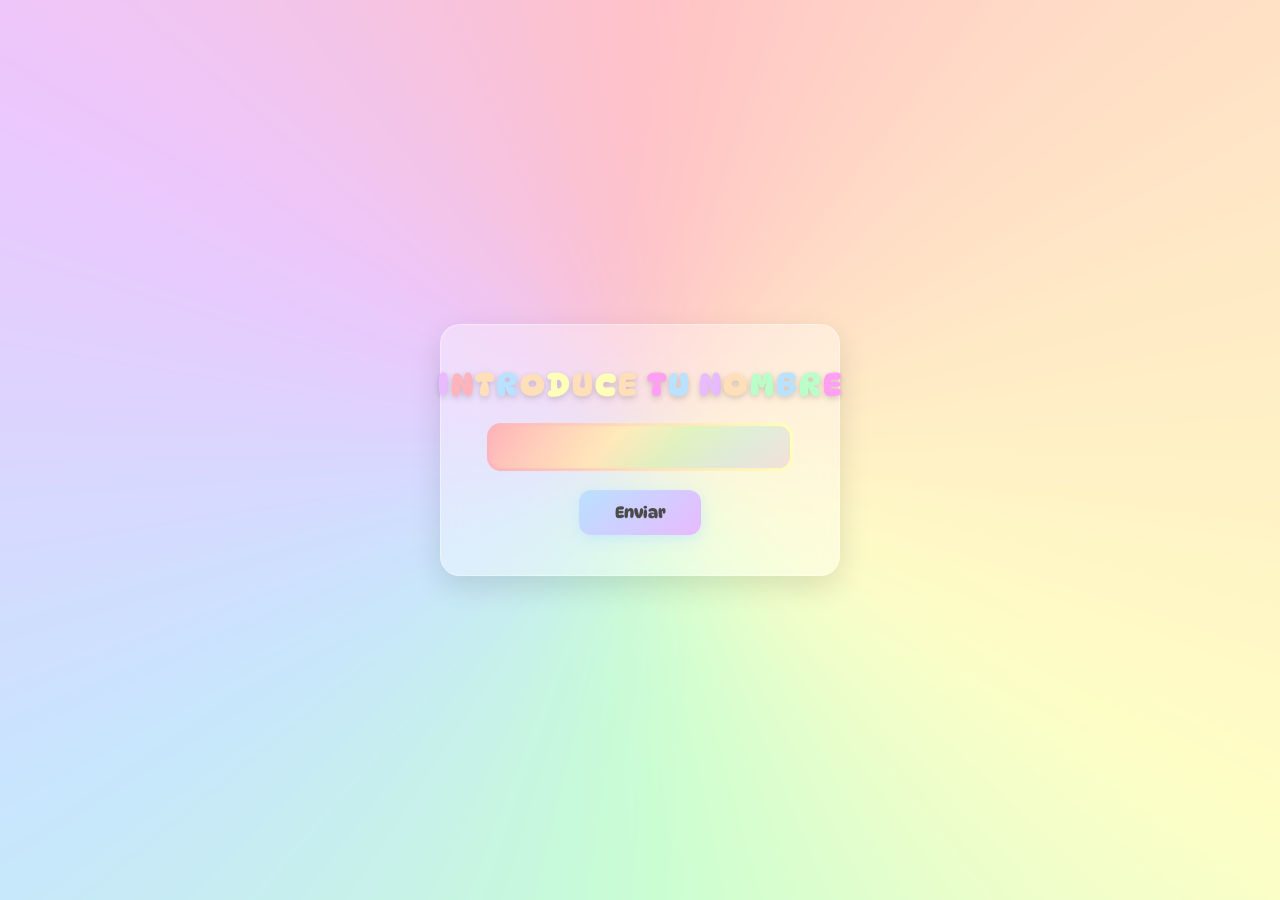
<file: index.html>
<!DOCTYPE html>
<html lang="en">
<head>
    <meta charset="UTF-8">
    <meta name="viewport" content="width=device-width, initial-scale=1.0">
    <title>21 DiciembreS</title>
    <link rel="stylesheet" href="styles.css">
    <link rel="icon" href="favicon.ico" type="image/x-icon">
    <script src="script.js" defer></script>
</head>
<body>
    <form id="form">
        <!-- Contenedor que agrupa el contenido interno -->
        <div class="contenedor-card">
            <h1 id="titulo">INTRODUCE TU NOMBRE</h1>
            <div class="borde-arcoiris">
                <input type="text" id="name" name="name" required>
            </div>
            <button type="submit" id="boton">Enviar</button>
        </div>
    </form>
</body>
</html>
</file>
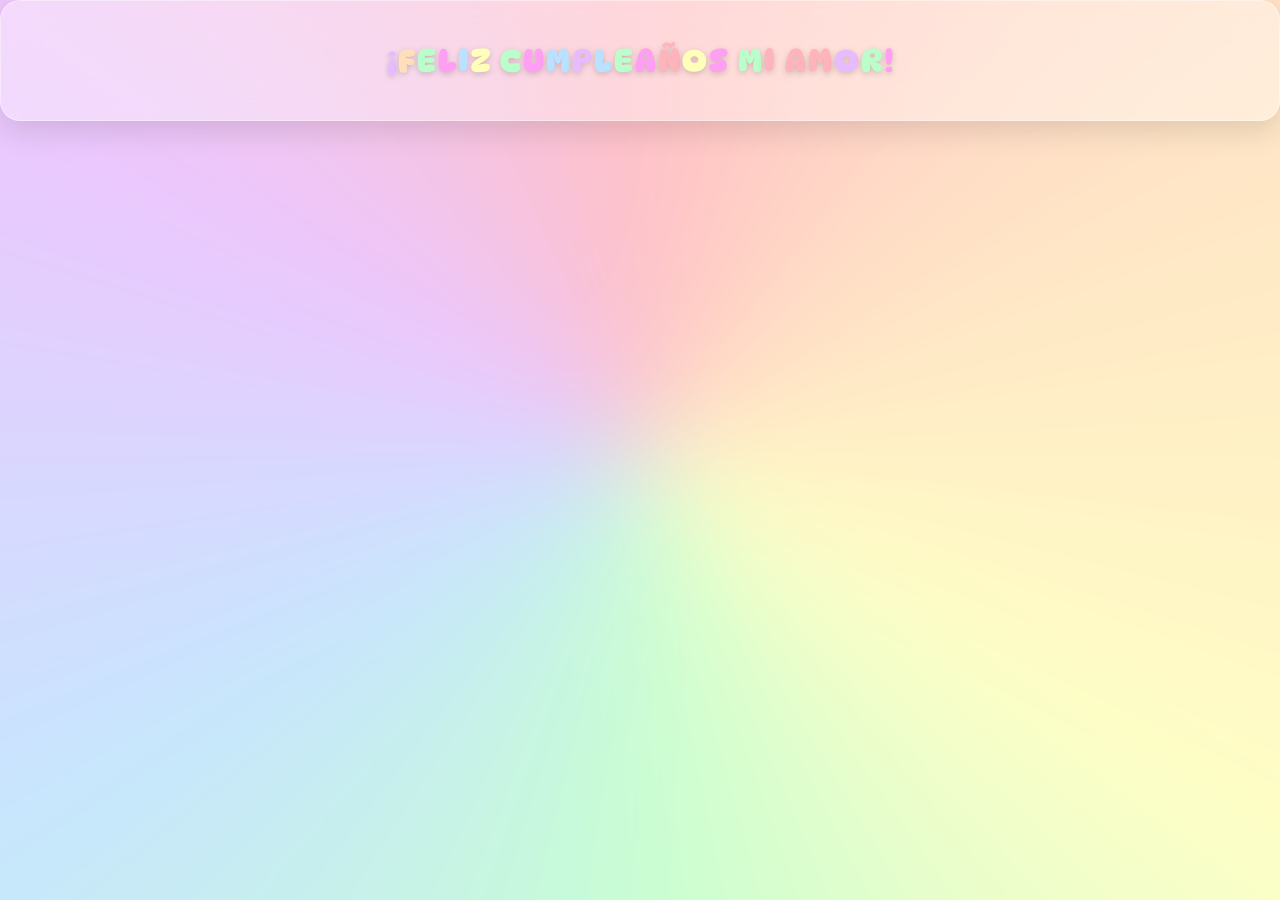
<file: main.html>
<!DOCTYPE html>
<html lang="en">
<head>
    <meta charset="UTF-8">
    <meta name="viewport" content="width=device-width, initial-scale=1.0">
    <title>21 DiciembreS</title>
    <link rel="stylesheet" href="styles.css">
    <link rel="icon" href="favicon.ico" type="image/x-icon">
    <script src="script.js" defer></script>
</head>
<body>
    <div class="contenedor-card">
        <h1 id="titulo">¡FELIZ CUMPLEAÑOS MI AMOR!</h1>
    </div>
</body>
</html>
</file>
<file: styles.css>
/* 1. Fuente personalizada */
@font-face {
  font-family: 'DynaPuff';
  src: url('./fonts/DynaPuff-VariableFont_wdth,wght.ttf') format('truetype');
  font-weight: 100 900;
  font-style: normal;
}

h1, h2, h3 {
  font-family: 'DynaPuff', cursive, sans-serif;
}

/* 2. Configuración del body con fondo espiral pastel */
body {
  margin: 0;
  min-height: 100vh;
  position: relative;
  overflow-x: hidden;
  background-color: #fdfbf7;
}

body::before {
  content: '';
  position: fixed;
  top: -50%;
  left: -50%;
  width: 200vw;
  height: 200vh;
  z-index: -1;
  background: conic-gradient(
    from 0deg at 50% 50%,
    #ffb3ba 0deg,
    #ffdfba 60deg,
    #ffffba 120deg,
    #baffc9 180deg,
    #bae1ff 240deg,
    #e8baff 300deg,
    #ffb3ba 360deg
  );
  filter: blur(50px);
  opacity: 0.8;
}

/* 3. Formulario centrado */
#form {
  position: fixed;
  top: 50%;
  left: 50%;
  transform: translate(-50%, -50%);
  text-align: center;
  width: 90%;
  max-width: 400px;
}

#avisoApellidos {
  margin: 0;
  color: rgba(0, 0, 0, 0.345);
}

/* 4. Tarjeta contenedora con baja opacidad (Glassmorphism) */
.contenedor-card {
  background: rgba(255, 255, 255, 0.35);
  backdrop-filter: blur(16px);
  -webkit-backdrop-filter: blur(16px);
  padding: 2.5rem 2rem;
  border-radius: 20px;
  box-shadow: 0 10px 30px rgba(0, 0, 0, 0.12);
  border: 1px solid rgba(255, 255, 255, 0.4);
  display: flex;
  flex-direction: column;
  align-items: center;
  gap: 1.2rem;
}

/* 5. Título animado en ola */
#titulo {
  font-family: 'DynaPuff', cursive, sans-serif;
  display: flex;
  justify-content: center;
  gap: 2px;
  margin: 0;
}

#titulo span {
  display: inline-block;
  animation: ola 1.2s infinite ease-in-out;
  animation-delay: calc(0.1s * var(--i));
  transition: color 0.4s ease;
  text-shadow: 0 2px 6px rgba(0, 0, 0, 0.18);
}

@keyframes ola {
  0%, 100% {
    transform: translateY(0);
  }
  50% {
    transform: translateY(-8px);
  }
}

/* 6. Borde del Input estilo Serpiente Arcoíris */
.borde-arcoiris {
  position: relative;
  border-radius: 14px;
  padding: 3px;
  background: linear-gradient(
    90deg,
    #ffb3ba,
    #ffdfba,
    #ffffba,
    #baffc9,
    #bae1ff,
    #e8baff,
    #ffb3ba
  );
  background-size: 300% 100%;
  animation: serpienteArcoiris 3s linear infinite;
  width: 90%;
}

@keyframes serpienteArcoiris {
  0% {
    background-position: 0% 50%;
  }
  100% {
    background-position: 300% 50%;
  }
}

/* Interior del Input (Fondo Arcoíris Pastel Estático) */
#name {
  width: 100%;
  box-sizing: border-box;
  padding: 0.75rem 1rem;
  border: none;
  border-radius: 11px;
  outline: none;
  font-family: inherit;
  font-size: 1rem;
  background: linear-gradient(
    135deg,
    rgba(255, 179, 186, 0.45),
    rgba(255, 223, 186, 0.45),
    rgba(255, 255, 186, 0.45),
    rgba(186, 255, 201, 0.45),
    rgba(186, 225, 255, 0.45),
    rgba(232, 186, 255, 0.45)
  );
  color: #333;
}

#name::placeholder {
  color: rgba(51, 51, 51, 0.6);
}

/* 7. Estilo y animación del Botón (#boton) */
#boton {
  font-family: 'DynaPuff', cursive, sans-serif;
  font-size: 1rem;
  font-weight: 600;
  padding: 0.8rem 2.2rem;
  border: none;
  border-radius: 12px;
  cursor: pointer;
  outline: none;
  position: relative;
  overflow: hidden;
  background: linear-gradient(135deg, #bae1ff, #e8baff);
  color: #4a4a4a;
  box-shadow: 0 4px 15px rgba(186, 225, 255, 0.6);
  transition: all 0.3s cubic-bezier(0.25, 0.8, 0.25, 1);
}

#boton:hover {
  background: linear-gradient(135deg, #ffb3ba, #bae1ff);
  transform: translateY(-3px) scale(1.03);
  box-shadow: 0 8px 20px rgba(255, 179, 186, 0.7);
  color: #2d2d2d;
}

#boton:active {
  transform: translateY(1px) scale(0.97);
  box-shadow: 0 2px 8px rgba(0, 0, 0, 0.15);
}

#boton::after {
  content: '';
  position: absolute;
  top: -50%;
  left: -60%;
  width: 50%;
  height: 200%;
  background: linear-gradient(
    90deg,
    transparent,
    rgba(255, 255, 255, 0.4),
    transparent
  );
  transform: rotate(30deg);
  animation: brilloBoton 4s infinite;
}

@keyframes brilloBoton {
  0% {
    left: -60%;
  }
  20%, 100% {
    left: 140%;
  }
}

/* 8. Estilo y animaciones de palabras flotantes en el fondo (con mayor legibilidad) */
.palabra-fondo {
  position: fixed;
  font-family: 'DynaPuff', cursive, sans-serif;
  font-weight: 800; /* Mayor peso tipográfico */
  /* Sombra múltiple: contorno oscuro suave + resplandor blanco de contraste */
  text-shadow: 
    0 2px 8px rgba(0, 0, 0, 0.25),
    0 0 12px rgba(255, 255, 255, 0.8);
  pointer-events: none;
  z-index: -1;
  user-select: none;
  white-space: nowrap;
  opacity: 0.85; /* Opacidad aumentada para que no se pierdan */
  will-change: transform, opacity;
}

/* Animación 1: Entra desde abajo y sube en diagonal */
.diagonal-arriba {
  top: 110vh;
  animation: moverDiagonalArriba linear forwards;
}

@keyframes moverDiagonalArriba {
  0% {
    transform: translate(0, 0) rotate(-15deg);
    opacity: 0;
  }
  10% {
    opacity: 0.85;
  }
  90% {
    opacity: 0.85;
  }
  100% {
    transform: translate(40vw, -130vh) rotate(-15deg);
    opacity: 0;
  }
}

/* Animación 2: Entra desde arriba y baja en diagonal */
.diagonal-abajo {
  top: -10vh;
  animation: moverDiagonalAbajo linear forwards;
}

@keyframes moverDiagonalAbajo {
  0% {
    transform: translate(0, 0) rotate(15deg);
    opacity: 0;
  }
  10% {
    opacity: 0.85;
  }
  90% {
    opacity: 0.85;
  }
  100% {
    transform: translate(40vw, 130vh) rotate(15deg);
    opacity: 0;
  }
}
</file>
